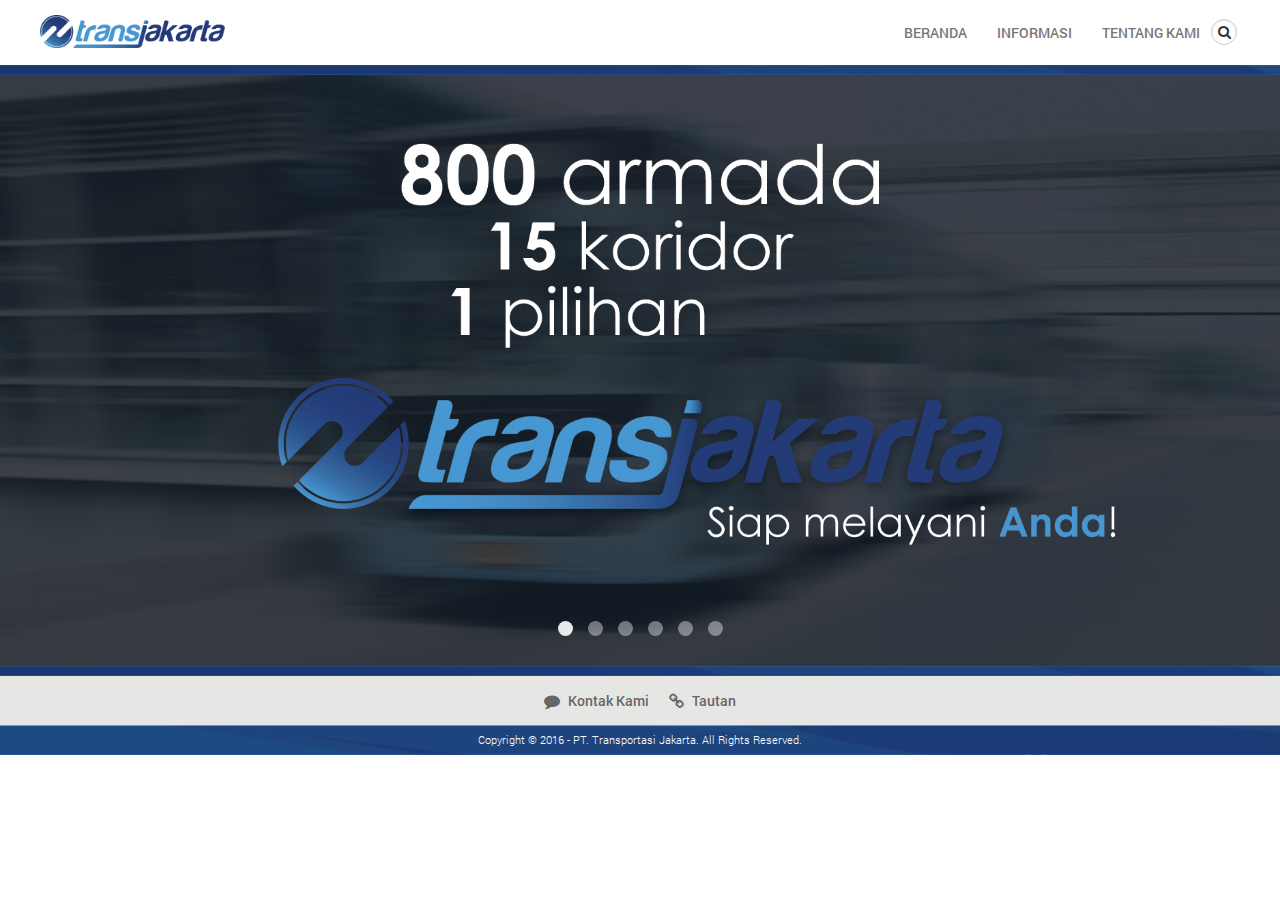
<file: index.html>
<!DOCTYPE html>

<html lang="en">
    <head>
        <meta charset="utf-8">
        <meta name="viewport" content="width=device-width, initial-scale=1">
        
        <link rel="icon" type="image/png" sizes="96x96" href="assets/img/favicon-96x96.png">
        
        <link rel="stylesheet" href="assets/css/bootstrap.css">
        <link rel="stylesheet" href="assets/css/yamm.css">
        <link rel="stylesheet" href="assets/css/font-awesome.css">
        <link rel="stylesheet" href="assets/css/uikit.css">
        <link rel="stylesheet" href="assets/css/slideshow.css">
        <link rel="stylesheet" href="assets/css/slidenav.css">
        <link rel="stylesheet" href="assets/css/dotnav.css">
        <link rel="stylesheet" href="assets/css/style.css">

        <script src="js/vendors/jquery/jquery.js"></script>
        <script src="js/vendors/bootstrap/bootstrap.js"></script>
        <script src="js/vendors/uikit/uikit.js"></script>
        <script src="js/vendors/uikit/slideshow.js"></script>
        <script src="js/vendors/uikit/slideshow-fx.js"></script>

        <title>PT. Transportasi Jakarta</title>
    </head>

    <body>
        <nav class="navbar yamm navbar-default navbar-fixed-top" role="navigation">
            <div class="container-fluid">
                <div class="navbar-header">
                    <a class="navbar-brand" href="index.html"><img src="assets/img/logo-tj-1.png" class="img-responsive" id="logo-tj"></a>  
                </div>
                
                <ul class="nav navbar-nav" id="nav-burger">
                    <li>
                        <div class="burger-button">
                            <span class="icon-bar"></span>
                            <span class="icon-bar"></span>
                            <span class="icon-bar"></span>
                            <span class="icon-bar"></span>
                        </div>
                    </li>
                </ul>
                <form action="" class="search-form" id="navbar-search" role="search">
                    <div class="form-group has-feedback">
                        <label for="search" class="sr-only">Search</label>
                        <input class="form-control" id="search" type="text" placeholder="Search">
                        <i class="fa fa-search form-control-feedback"></i>
                    </div>
                </form>                
                <ul class="nav navbar-nav navbar-right" id="nav-header">
                    <li class="main-nav"><a href="index.html">BERANDA</a></li>

                    <li class="dropdown yamm-fw main-nav">
                        <a href="#" class="dropdown-toggle" data-toggle="dropdown">INFORMASI</a>

                        <ul class="dropdown-menu">
                            <li class="mm-list">
                                <a href="http://localhost/~akito/EXP/transjakarta/informasi/pengumuman/">peta rute<br>
                                    <span class="sub mm-desc">Sub-menu description goes here. Lorem ipsum dolor sit amet, consectetur adipiscing elit.</span>
                                </a>
                            </li>
                            <li class="mm-list">
                                <a href="http://localhost/~akito/EXP/transjakarta/informasi/pengumuman/">rute langsung<br>
                                    <span class="sub mm-desc">Sub-menu description goes here. Lorem ipsum dolor sit amet, consectetur adipiscing elit.</span>
                                </a>
                            </li>
                            <li class="mm-list">
                                <a href="http://localhost/~akito/EXP/transjakarta/informasi/pengumuman/">rute transjabodetabek<br>
                                    <span class="sub mm-desc">Sub-menu description goes here. Lorem ipsum dolor sit amet, consectetur adipiscing elit.</span>
                                </a>
                            </li>
                            <li class="mm-list">
                                <a href="http://localhost/~akito/EXP/transjakarta/informasi/pengumuman/">rute wisata<br>
                                    <span class="sub mm-desc">Sub-menu description goes here. Lorem ipsum dolor sit amet, consectetur adipiscing elit.</span>
                                </a>
                            </li>
                            <li class="mm-list">
                                <a href="http://localhost/~akito/EXP/transjakarta/informasi/pengumuman/">layanan gratis<br>
                                    <span class="sub mm-desc">Sub-menu description goes here. Lorem ipsum dolor sit amet, consectetur adipiscing elit.</span>
                                </a>
                            </li>
                            <li class="mm-list">
                                <a href="http://localhost/~akito/EXP/transjakarta/informasi/pengumuman/">tata tertib<br>
                                    <span class="sub mm-desc">Sub-menu description goes here. Lorem ipsum dolor sit amet, consectetur adipiscing elit.</span>
                                </a>
                            </li>
                            <li class="mm-list">
                                <a href="http://localhost/~akito/EXP/transjakarta/informasi/pengumuman/">berita<br>
                                    <span class="sub mm-desc">Sub-menu description goes here. Lorem ipsum dolor sit amet, consectetur adipiscing elit.</span>
                                </a>
                            </li>
                            <li class="mm-list">
                                <a href="http://localhost/~akito/EXP/transjakarta/informasi/pengumuman/">pengumuman<br>
                                    <span class="sub mm-desc">Sub-menu description goes here. Lorem ipsum dolor sit amet, consectetur adipiscing elit.</span>
                                </a>
                            </li>
                        </ul>
                    </li>

                    <li class="dropdown yamm-fw">
                        <a href="#" class="dropdown-toggle" data-toggle="dropdown">TENTANG KAMI</a>
                        
                        <ul class="dropdown-menu">
                            <li>
                                <div class="mm-list">
                                    <a href="#">
                                        <div class="row mm-sub">SEJARAH</div>
                                        <div class="row mm-desc">Sub-menu description goes here. Lorem ipsum dolor sit amet, consectetur adipiscing elit.</div>
                                    </a>
                                </div>
                            </li>
                            
                            <li>
                                <div class="mm-list">
                                    <a href="#">
                                        <div class="row mm-sub">VISI MISI</div>
                                        <div class="row mm-desc">Sub-menu description goes here. Lorem ipsum dolor sit amet, consectetur adipiscing elit.</div>
                                    </a>
                                </div>
                            </li>
                            
                            <li>
                                <div class="mm-list">
                                    <a href="#">
                                        <div class="row mm-sub">STRUKTUR ORGANISASI</div>
                                        <div class="row mm-desc">Sub-menu description goes here. Lorem ipsum dolor sit amet, consectetur adipiscing elit.</div>
                                    </a>
                                </div>
                            </li>
                        </ul>
                    </li>
                </ul>
            </div>
            
            <div class="container-fluid" id="header-bottom"></div>
        </nav>
        
        <div id="wrapper">
            <div id="sidebar-wrapper">
                <ul class="sidebar-nav nav-pills nav-stacked" id="menu">
                    <li><a href="index.html">BERANDA</a></li>

                    <li>
                        <a class="ripple-effect dropdown-toggle" href="#" data-toggle="dropdown">INFORMASI</a>

                        <ul class="nav-pills nav-stacked" style="list-style-type: none;">
                            <li><a href="#" tabindex="-1">PETA RUTE</a></li>
                            <li><a href="#" tabindex="-1">RUTE LANGSUNG</a></li>
                            <li><a href="#" tabindex="-1">RUTE TRANSJABODETABEK</a></li>
                            <li><a href="#" tabindex="-1">RUTE WISATA</a></li>
                            <li><a href="#" tabindex="-1">LAYANAN GRATIS</a></li>
                            <li><a href="#" tabindex="-1">TATA TERTIB</a></li>
                            <li><a href="news.html" tabindex="-1">BERITA</a></li>
                            <li><a href="announcement.html" tabindex="-1">PENGUMUMAN</a></li>
                        </ul>
                    </li>

                    <li>
                        <a class="ripple-effect dropdown-toggle" href="#" data-toggle="dropdown">TENTANG KAMI</a>

                        <ul class="nav-pills nav-stacked" style="list-style-type: none;">
                            <li><a href="#" tabindex="-1">SEJARAH</a></li>
                            <li><a href="#" tabindex="-1">VISI & MISI</a></li>
                            <li><a href="#" tabindex="-1">STRUKTUR ORGANISASI</a></li>
                        </ul>
                    </li>
                    
                    <li>
                        <form action="" class="form-search form-horizontal" id="custom-search-form" role="search">
                            <div class="input-append span12">
                                <input class="search-query" type="text" placeholder="Search">
                                <button class="btn" type="submit"><i class="fa fa-search"></i></button>
                            </div>
                        </form>
                    </li>
                </ul>
            </div>
            
            <div id="page-content-wrapper">
                <div class="container-fluid xyz">
                    <div class="row">
                        <div class="uk-slidenav-position" data-uk-slideshow="{autoplay: true, animation: 'swipe', duration: 500, autoplayInterval: 5000, pauseOnHover: false}">
                            <!--        <div class="uk-slidenav-position" data-uk-slideshow="{autoplay: true, animation: 'slice-up', duration: 300, autoplayInterval: 5000, pauseOnHover: false}">-->
                            <!--        <div class="uk-slidenav-position" data-uk-slideshow="{autoplay: true, animation: 'slice-up-down', duration: 500, autoplayInterval: 5000, pauseOnHover: false}">-->
                            <!--        <div class="uk-slidenav-position" data-uk-slideshow="{autoplay: true, animation: 'fold', duration: 300, autoplayInterval: 5000, pauseOnHover: false}">-->
                            <!--        <div class="uk-slidenav-position" data-uk-slideshow="{autoplay: true, animation: 'boxes', duration: 300, autoplayInterval: 5000, pauseOnHover: false}">-->
                            <ul class="uk-slideshow">
                                <li><img src="assets/img/branding-tj-1.jpg"></li>
                                <li><img src="assets/img/branding-tj-2.jpg"></li>
                                <li><img src="assets/img/branding-tj-3.jpg"></li>
                                <li><img src="assets/img/branding-tj-4.jpg"></li>
                                <li><img src="assets/img/branding-tj-5.jpg"></li>
                                <li><img src="assets/img/branding-tj-6.jpg"></li>
                            </ul>

                            <a href="#" class="uk-slidenav uk-slidenav-contrast uk-slidenav-previous" data-uk-slideshow-item="previous" style="color: rgba(255,255,255,0.4)"></a>
                            <a href="#" class="uk-slidenav uk-slidenav-contrast uk-slidenav-next" data-uk-slideshow-item="next" style="color: rgba(255,255,255,0.4)"></a>

                            <ul class="uk-dotnav uk-dotnav-contrast uk-position-bottom uk-flex-center">
                                <li data-uk-slideshow-item="0"><a href="#">Item 1</a></li>
                                <li data-uk-slideshow-item="1"><a href="#">Item 2</a></li>
                                <li data-uk-slideshow-item="2"><a href="#">Item 1</a></li>
                                <li data-uk-slideshow-item="3"><a href="#">Item 2</a></li>
                                <li data-uk-slideshow-item="4"><a href="#">Item 1</a></li>
                                <li data-uk-slideshow-item="5"><a href="#">Item 2</a></li>
                            </ul>
                        </div>
                    </div>
                </div>
            </div>

        <footer class="container-fluid">
            <div id="footer-top"></div>

            <div id="nav-footer">
                <a href="contact.html"><i class="fa fa-comment"></i> Kontak Kami</a>
                <a href="link.html"><i class="fa fa-link"></i> Tautan</a>
            </div>

            <div id="footer-bottom">
                <p>Copyright © 2016 - PT. Transportasi Jakarta. All Rights Reserved.</p>
            </div>
        </footer>

        </div>
        <script>
            $(document).ready(function() {
                initMenu();
            });

            $('input').focusin(function() {
                $('.has-feedback').addClass("showClass");
            });

            $('input').focusout(function() {
                $('.has-feedback').removeClass("showClass");
            });
            
            $('#nav-burger').click(function(e) {
                e.preventDefault();
                $('#wrapper').toggleClass('toggled');
            });

            function initMenu() {
                $('#menu ul').hide();

                $('#menu ul').children('.current').parent().show();

                $('#menu li a').click(
                    function() {
                        var checkElement = $(this).next();

                        if((checkElement.is('ul')) && (checkElement.is(':visible'))) {
                            return false;
                        }

                        if((checkElement.is('ul')) && (!checkElement.is(':visible'))) {
                            $('#menu ul:visible').slideUp('normal');
                            checkElement.slideDown('normal');
                            return false;
                        }
                    }
                );
            }
        </script>
    </body>
</html>
</file>
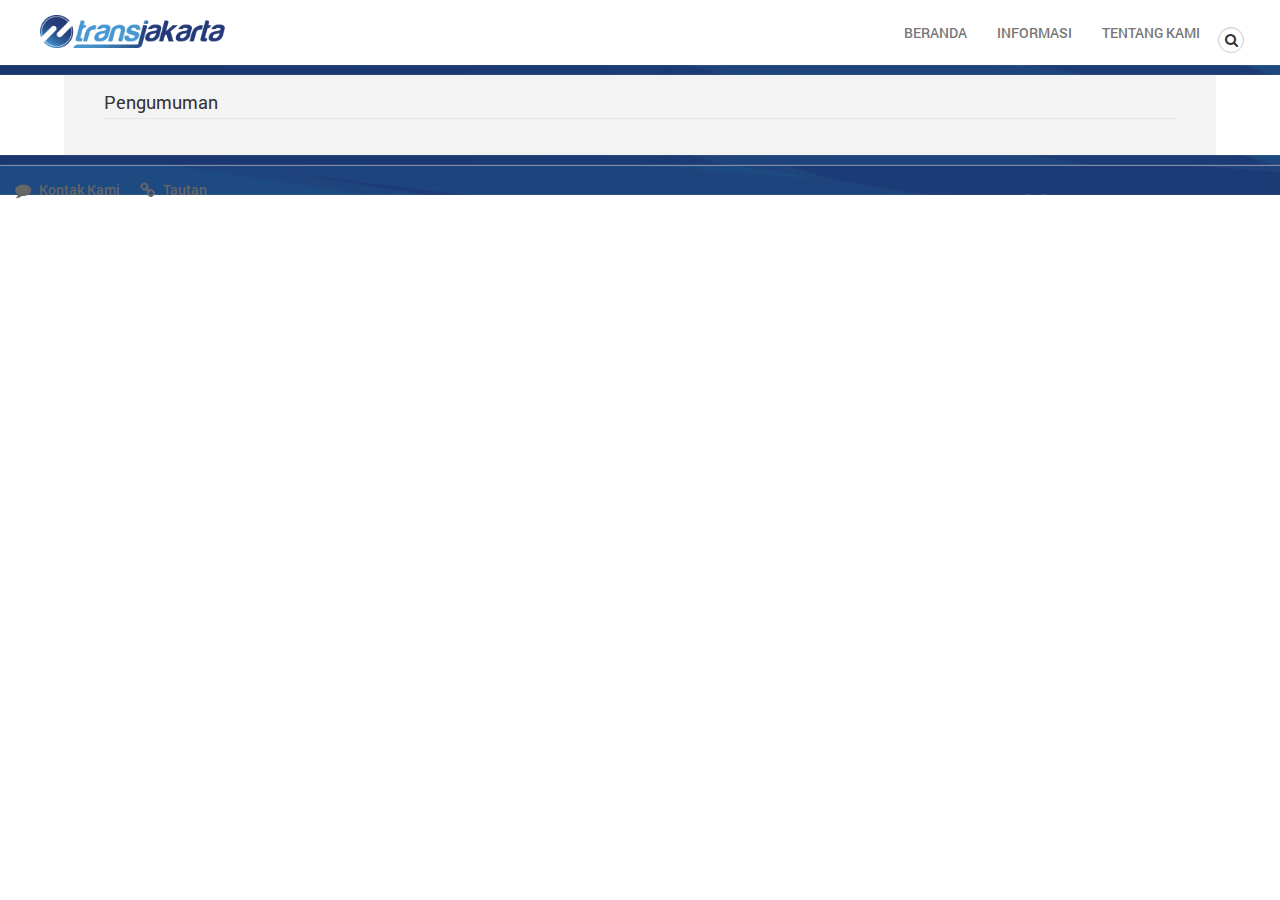
<file: announcement.html>
<!DOCTYPE html>

<html lang="en">
    <head>
        <meta charset="utf-8">
        <meta name="viewport" content="width=device-width, initial-scale=1">
        
        <link rel="icon" type="image/png" sizes="96x96" href="assets/img/favicon-96x96.png">
        
        <link rel="stylesheet" href="https://maxcdn.bootstrapcdn.com/bootstrap/3.3.4/css/bootstrap.min.css">
        <link rel="stylesheet" href="assets/css/yamm.css">
        <link rel="stylesheet" href="assets/css/font-awesome.css">
        <link rel="stylesheet" href="assets/css/uikit.css">
        <link rel="stylesheet" href="assets/css/slideshow.css">
        <link rel="stylesheet" href="assets/css/slidenav.css">
        <link rel="stylesheet" href="assets/css/dotnav.css">
        <link rel="stylesheet" href="assets/css/style.css">

        <script src="js/vendors/jquery/jquery.js"></script>
        <script src="js/vendors/bootstrap/bootstrap.js"></script>
        <script src="js/vendors/uikit/uikit.js"></script>
        <script src="js/vendors/uikit/slideshow.js"></script>
        <script src="js/vendors/uikit/slideshow-fx.js"></script>

        <title>PT. Transportasi Jakarta</title>
    </head>

    <body>
        <nav class="navbar yamm navbar-default navbar-fixed-top" role="navigation">
            <div class="container-fluid">
                <div class="navbar-header">
                    <a class="navbar-brand" href="index.html"><img src="assets/img/logo-tj-1.png" class="img-responsive" id="logo-tj"></a>  
                </div>
                
                <ul class="nav navbar-nav" id="nav-burger">
                    <li>
                        <div class="burger-button">
                            <span class="icon-bar"></span>
                            <span class="icon-bar"></span>
                            <span class="icon-bar"></span>
                            <span class="icon-bar"></span>
                        </div>
                    </li>
                </ul>
                
                <ul class="nav navbar-nav navbar-right" id="nav-header">
                    <li class="main-nav"><a href="index.html">BERANDA</a></li>

                    <li class="dropdown yamm-fw main-nav">
                        <a href="#" class="dropdown-toggle" data-toggle="dropdown">INFORMASI</a>

                        <ul class="dropdown-menu">
                            <li>
                                <div class="mm-list">
                                    <a href="#">
                                        <div class="row mm-sub">PETA RUTE</div>
                                        <div class="row mm-desc">Sub-menu description goes here. Lorem ipsum dolor sit amet, consectetur adipiscing elit.</div>
                                    </a>
                                </div>
                            </li>

                            <li>
                                <div class="mm-list">
                                    <a href="#">
                                        <div class="row mm-sub">RUTE LANGSUNG</div>
                                        <div class="row mm-desc">Sub-menu description goes here. Lorem ipsum dolor sit amet, consectetur adipiscing elit.</div>
                                    </a>
                                </div>
                            </li>

                            <li>
                                <div class="mm-list">
                                    <a href="#">
                                        <div class="row mm-sub">RUTE TRANSJABODETABEK</div>
                                        <div class="row mm-desc">Sub-menu description goes here. Lorem ipsum dolor sit amet, consectetur adipiscing elit.</div>
                                    </a>
                                </div>
                            </li>

                            <li>
                                <div class="mm-list">
                                    <a href="#">
                                        <div class="row mm-sub">RUTE WISATA</div>
                                        <div class="row mm-desc">Sub-menu description goes here. Lorem ipsum dolor sit amet, consectetur adipiscing elit.</div>
                                    </a>
                                </div>
                            </li>

                            <li>
                                <div class="mm-list">
                                    <a href="#">
                                        <div class="row mm-sub">LAYANAN GRATIS</div>
                                        <div class="row mm-desc">Sub-menu description goes here. Lorem ipsum dolor sit amet, consectetur adipiscing elit.</div>
                                    </a>
                                </div>
                            </li>

                            <li>
                                <div class="mm-list">
                                    <a href="#">
                                        <div class="row mm-sub">TATA TERTIB</div>
                                        <div class="row mm-desc">Sub-menu description goes here. Lorem ipsum dolor sit amet, consectetur adipiscing elit.</div>
                                    </a>
                                </div>
                            </li>

                            <li>
                                <div class="mm-list">
                                    <a href="news.html">
                                        <div class="row mm-sub">BERITA</div>
                                        <div class="row mm-desc">Sub-menu description goes here. Lorem ipsum dolor sit amet, consectetur adipiscing elit.</div>
                                    </a>
                                </div>
                            </li>

                            <li>
                                <div class="mm-list">
                                    <a href="announcement.html">
                                        <div class="row mm-sub">PENGUMUMAN</div>
                                        <div class="row mm-desc">Sub-menu description goes here. Lorem ipsum dolor sit amet, consectetur adipiscing elit.</div>
                                    </a>
                                </div>
                            </li>
                        </ul>
                    </li>

                    <li class="dropdown yamm-fw">
                        <a href="#" class="dropdown-toggle" data-toggle="dropdown">TENTANG KAMI</a>

                        <ul class="dropdown-menu">
                            <li>
                                <div class="mm-list">
                                    <a href="#">
                                        <div class="row mm-sub">SEJARAH</div>
                                        <div class="row mm-desc">Sub-menu description goes here. Lorem ipsum dolor sit amet, consectetur adipiscing elit.</div>
                                    </a>
                                </div>
                            </li>

                            <li>
                                <div class="mm-list">
                                    <a href="#">
                                        <div class="row mm-sub">VISI MISI</div>
                                        <div class="row mm-desc">Sub-menu description goes here. Lorem ipsum dolor sit amet, consectetur adipiscing elit.</div>
                                    </a>
                                </div>
                            </li>

                            <li>
                                <div class="mm-list">
                                    <a href="#">
                                        <div class="row mm-sub">STRUKTUR ORGANISASI</div>
                                        <div class="row mm-desc">Sub-menu description goes here. Lorem ipsum dolor sit amet, consectetur adipiscing elit.</div>
                                    </a>
                                </div>
                            </li>
                        </ul>
                    </li>

                    <li>
                        <form action="" class="search-form" id="navbar-search" role="search">
                            <div class="form-group has-feedback">
                                <label for="search" class="sr-only">Search</label>
                                <input class="form-control" id="search" type="text" placeholder="Search">
                                <i class="fa fa-search form-control-feedback"></i>
                            </div>
                        </form>
                    </li>
                </ul>
            </div>
            
            <div class="container-fluid" id="header-bottom">
                <div class="row"></div>
            </div>
        </nav>
        
        <div id="wrapper">
            <div id="sidebar-wrapper">
                <ul class="sidebar-nav nav-pills nav-stacked" id="menu">
                    <li><a href="index.html">BERANDA</a></li>

                    <li>
                        <a class="ripple-effect dropdown-toggle" href="#" data-toggle="dropdown">INFORMASI</a>

                        <ul class="nav-pills nav-stacked" style="list-style-type: none;">
                            <li><a href="#" tabindex="-1">PETA RUTE</a></li>
                            <li><a href="#" tabindex="-1">RUTE LANGSUNG</a></li>
                            <li><a href="#" tabindex="-1">RUTE TRANSJABODETABEK</a></li>
                            <li><a href="#" tabindex="-1">RUTE WISATA</a></li>
                            <li><a href="#" tabindex="-1">LAYANAN GRATIS</a></li>
                            <li><a href="#" tabindex="-1">TATA TERTIB</a></li>
                            <li><a href="news.html" tabindex="-1">BERITA</a></li>
                            <li><a href="announcement.html" tabindex="-1">PENGUMUMAN</a></li>
                        </ul>
                    </li>

                    <li>
                        <a class="ripple-effect dropdown-toggle" href="#" data-toggle="dropdown">TENTANG KAMI</a>

                        <ul class="nav-pills nav-stacked" style="list-style-type: none;">
                            <li><a href="#" tabindex="-1">SEJARAH</a></li>
                            <li><a href="#" tabindex="-1">VISI & MISI</a></li>
                            <li><a href="#" tabindex="-1">STRUKTUR ORGANISASI</a></li>
                        </ul>
                    </li>
                    
                    <li>
                        <form action="" method="post" class="form-search form-horizontal" id="custom-search-form" role="search">
                            <div class="input-append span12">
                                <input class="search-query" type="text" placeholder="Search">
                                <button class="btn" type="submit"><i class="fa fa-search"></i></button>
                            </div>
                        </form>
                    </li>
                </ul>
            </div>
            
            <div id="page-content-wrapper">
                <div class="container-fluid xyz">
                    <div class="row">
                        <div class="col-xs-12">
                            <div class="container-fluid" id="page-contents">
                                <div class="row">
                                    <div class="col-xs-12">
                                        <form class="form-horizontal">
                                            <fieldset>
                                                <legend>Pengumuman</legend>
                                                
                                                <div class="row">
                                                    <div class="col-sm-12">
                                                        
                                                    </div>
                                                </div>
                                            </fieldset>
                                        </form>
                                    </div>
                                </div>
                            </div>

                            <footer>
                                <div class="wrap text-center">
                                    <div class="row" id="footer-top"></div>

                                    <ul class="nav navbar-nav center-text" id="nav-footer">
                                        <li><a href="contact.html"><i class="fa fa-comment"></i> Kontak Kami</a></li>
                                        <li><a href="link.html"><i class="fa fa-link"></i> Tautan</a></li>
                                    </ul>

                                    <div class="row" id="footer-bottom">
                                        <div class="col-xs-12"><p>Copyright © 2016 - PT. Transportasi Jakarta. All Rights Reserved.</p></div>
                                    </div>
                                </div>
                            </footer>
                        </div>
                    </div>
                </div>
            </div>
        </div>
        
        <script>
            $(document).ready(function() {
                initMenu();
            });

            $('#search').focusin(function() {
                $('.has-feedback').addClass("showClass");
            });

            $('#search').focusout(function() {
                $('.has-feedback').removeClass("showClass");
            });
            
            $('#nav-burger').click(function(e) {
                e.preventDefault();
                $('#wrapper').toggleClass('toggled');
            });

            function initMenu() {
                $('#menu ul').hide();

                $('#menu ul').children('.current').parent().show();

                $('#menu li a').click(
                    function() {
                        var checkElement = $(this).next();

                        if((checkElement.is('ul')) && (checkElement.is(':visible'))) {
                            return false;
                        }

                        if((checkElement.is('ul')) && (!checkElement.is(':visible'))) {
                            $('#menu ul:visible').slideUp('normal');
                            checkElement.slideDown('normal');
                            return false;
                        }
                    }
                );
            }
        </script>
    </body>
</html>
</file>
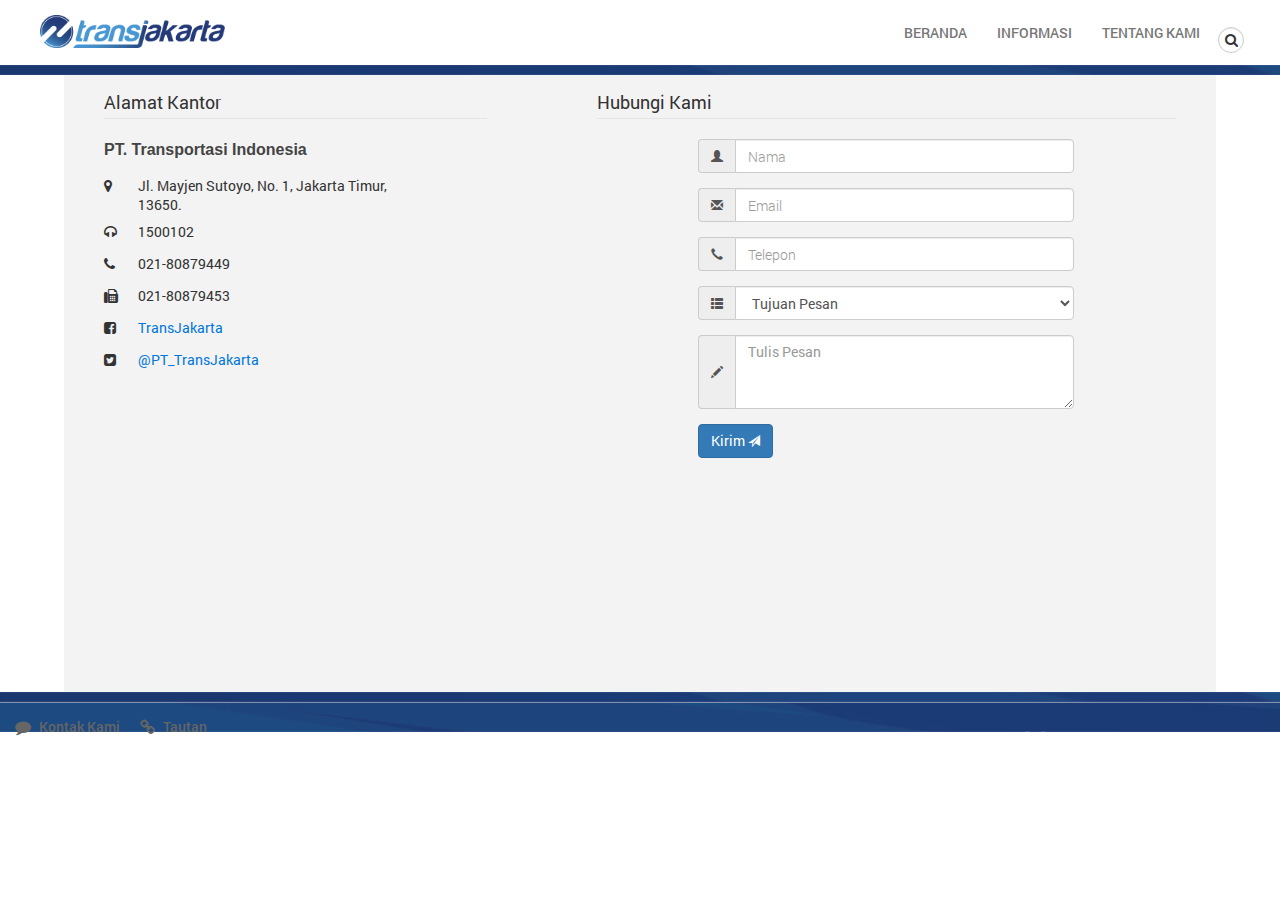
<file: contact.html>
<!DOCTYPE html>

<html lang="en">
    <head>
        <meta charset="utf-8">
        <meta name="viewport" content="width=device-width, initial-scale=1">
        
        <link rel="icon" type="image/png" sizes="96x96" href="assets/img/favicon-96x96.png">
        
        <link rel="stylesheet" href="https://maxcdn.bootstrapcdn.com/bootstrap/3.3.4/css/bootstrap.min.css">
        <link rel="stylesheet" href="assets/css/yamm.css">
        <link rel="stylesheet" href="assets/css/font-awesome.css">
        <link rel="stylesheet" href="assets/css/uikit.css">
        <link rel="stylesheet" href="assets/css/slideshow.css">
        <link rel="stylesheet" href="assets/css/slidenav.css">
        <link rel="stylesheet" href="assets/css/dotnav.css">
        <link rel="stylesheet" href="assets/css/style.css">

        <script src="js/vendors/jquery/jquery.js"></script>
        <script src="js/vendors/bootstrap/bootstrap.js"></script>
        <script src="js/vendors/uikit/uikit.js"></script>
        <script src="js/vendors/uikit/slideshow.js"></script>
        <script src="js/vendors/uikit/slideshow-fx.js"></script>

        <title>PT. Transportasi Jakarta</title>
    </head>

    <body>
        <nav class="navbar yamm navbar-default navbar-fixed-top" role="navigation">
            <div class="container-fluid">
                <div class="navbar-header">
                    <a class="navbar-brand" href="index.html"><img src="assets/img/logo-tj-1.png" class="img-responsive" id="logo-tj"></a>  
                </div>
                
                <ul class="nav navbar-nav" id="nav-burger">
                    <li>
                        <div class="burger-button">
                            <span class="icon-bar"></span>
                            <span class="icon-bar"></span>
                            <span class="icon-bar"></span>
                            <span class="icon-bar"></span>
                        </div>
                    </li>
                </ul>
                
                <ul class="nav navbar-nav navbar-right" id="nav-header">
                    <li class="main-nav"><a href="index.html">BERANDA</a></li>

                    <li class="dropdown yamm-fw main-nav">
                        <a href="#" class="dropdown-toggle" data-toggle="dropdown">INFORMASI</a>

                        <ul class="dropdown-menu">
                            <li>
                                <div class="mm-list">
                                    <a href="#">
                                        <div class="row mm-sub">PETA RUTE</div>
                                        <div class="row mm-desc">Sub-menu description goes here. Lorem ipsum dolor sit amet, consectetur adipiscing elit.</div>
                                    </a>
                                </div>
                            </li>

                            <li>
                                <div class="mm-list">
                                    <a href="#">
                                        <div class="row mm-sub">RUTE LANGSUNG</div>
                                        <div class="row mm-desc">Sub-menu description goes here. Lorem ipsum dolor sit amet, consectetur adipiscing elit.</div>
                                    </a>
                                </div>
                            </li>

                            <li>
                                <div class="mm-list">
                                    <a href="#">
                                        <div class="row mm-sub">RUTE TRANSJABODETABEK</div>
                                        <div class="row mm-desc">Sub-menu description goes here. Lorem ipsum dolor sit amet, consectetur adipiscing elit.</div>
                                    </a>
                                </div>
                            </li>

                            <li>
                                <div class="mm-list">
                                    <a href="#">
                                        <div class="row mm-sub">RUTE WISATA</div>
                                        <div class="row mm-desc">Sub-menu description goes here. Lorem ipsum dolor sit amet, consectetur adipiscing elit.</div>
                                    </a>
                                </div>
                            </li>

                            <li>
                                <div class="mm-list">
                                    <a href="#">
                                        <div class="row mm-sub">LAYANAN GRATIS</div>
                                        <div class="row mm-desc">Sub-menu description goes here. Lorem ipsum dolor sit amet, consectetur adipiscing elit.</div>
                                    </a>
                                </div>
                            </li>

                            <li>
                                <div class="mm-list">
                                    <a href="#">
                                        <div class="row mm-sub">TATA TERTIB</div>
                                        <div class="row mm-desc">Sub-menu description goes here. Lorem ipsum dolor sit amet, consectetur adipiscing elit.</div>
                                    </a>
                                </div>
                            </li>

                            <li>
                                <div class="mm-list">
                                    <a href="news.html">
                                        <div class="row mm-sub">BERITA</div>
                                        <div class="row mm-desc">Sub-menu description goes here. Lorem ipsum dolor sit amet, consectetur adipiscing elit.</div>
                                    </a>
                                </div>
                            </li>

                            <li>
                                <div class="mm-list">
                                    <a href="announcement.html">
                                        <div class="row mm-sub">PENGUMUMAN</div>
                                        <div class="row mm-desc">Sub-menu description goes here. Lorem ipsum dolor sit amet, consectetur adipiscing elit.</div>
                                    </a>
                                </div>
                            </li>
                        </ul>
                    </li>

                    <li class="dropdown yamm-fw">
                        <a href="#" class="dropdown-toggle" data-toggle="dropdown">TENTANG KAMI</a>

                        <ul class="dropdown-menu">
                            <li>
                                <div class="mm-list">
                                    <a href="#">
                                        <div class="row mm-sub">SEJARAH</div>
                                        <div class="row mm-desc">Sub-menu description goes here. Lorem ipsum dolor sit amet, consectetur adipiscing elit.</div>
                                    </a>
                                </div>
                            </li>

                            <li>
                                <div class="mm-list">
                                    <a href="#">
                                        <div class="row mm-sub">VISI MISI</div>
                                        <div class="row mm-desc">Sub-menu description goes here. Lorem ipsum dolor sit amet, consectetur adipiscing elit.</div>
                                    </a>
                                </div>
                            </li>

                            <li>
                                <div class="mm-list">
                                    <a href="#">
                                        <div class="row mm-sub">STRUKTUR ORGANISASI</div>
                                        <div class="row mm-desc">Sub-menu description goes here. Lorem ipsum dolor sit amet, consectetur adipiscing elit.</div>
                                    </a>
                                </div>
                            </li>
                        </ul>
                    </li>

                    <li>
                        <form action="" class="search-form" id="navbar-search" role="search">
                            <div class="form-group has-feedback">
                                <label for="search" class="sr-only">Search</label>
                                <input class="form-control" id="search" type="text" placeholder="Search">
                                <i class="fa fa-search form-control-feedback"></i>
                            </div>
                        </form>
                    </li>
                </ul>
            </div>
            
            <div class="container-fluid" id="header-bottom">
                <div class="row"></div>
            </div>
        </nav>
        
        <div id="wrapper">
            <div id="sidebar-wrapper">
                <ul class="sidebar-nav nav-pills nav-stacked" id="menu">
                    <li><a href="index.html">BERANDA</a></li>

                    <li>
                        <a class="ripple-effect dropdown-toggle" href="#" data-toggle="dropdown">INFORMASI</a>

                        <ul class="nav-pills nav-stacked" style="list-style-type: none;">
                            <li><a href="#" tabindex="-1">PETA RUTE</a></li>
                            <li><a href="#" tabindex="-1">RUTE LANGSUNG</a></li>
                            <li><a href="#" tabindex="-1">RUTE TRANSJABODETABEK</a></li>
                            <li><a href="#" tabindex="-1">RUTE WISATA</a></li>
                            <li><a href="#" tabindex="-1">LAYANAN GRATIS</a></li>
                            <li><a href="#" tabindex="-1">TATA TERTIB</a></li>
                            <li><a href="news.html" tabindex="-1">BERITA</a></li>
                            <li><a href="announcement.html" tabindex="-1">PENGUMUMAN</a></li>
                        </ul>
                    </li>

                    <li>
                        <a class="ripple-effect dropdown-toggle" href="#" data-toggle="dropdown">TENTANG KAMI</a>

                        <ul class="nav-pills nav-stacked" style="list-style-type: none;">
                            <li><a href="#" tabindex="-1">SEJARAH</a></li>
                            <li><a href="#" tabindex="-1">VISI & MISI</a></li>
                            <li><a href="#" tabindex="-1">STRUKTUR ORGANISASI</a></li>
                        </ul>
                    </li>
                    
                    <li>
                        <form action="" method="post" class="form-search form-horizontal" id="custom-search-form" role="search">
                            <div class="input-append span12">
                                <input class="search-query" type="text" placeholder="Search">
                                <button class="btn" type="submit"><i class="fa fa-search"></i></button>
                            </div>
                        </form>
                    </li>
                </ul>
            </div>
            
            <div id="page-content-wrapper">
                <div class="container-fluid xyz">
                    <div class="row">
                        <div class="col-xs-12">
                            <div class="container-fluid" id="page-contents">
                                <div class="row">
                                    <div class="col-sm-5">
                                        <div class="row">
                                            <div class="col-xs-12">
                                                <form class="form-horizontal">
                                                    <fieldset>
                                                        <legend>Alamat Kantor</legend>

                                                        <h4>PT. Transportasi Indonesia</h4>

                                                        <div class="form-group address-group">
                                                            <label class="col-xs-1"><i class="fa fa-map-marker"></i></label>  
                                                            <div class="col-xs-9">Jl. Mayjen Sutoyo, No. 1, Jakarta Timur, 13650.</div>
                                                        </div>

                                                        <div class="form-group address-group">
                                                            <label class="col-xs-1"><i class="fa fa-headphones"></i></label>  
                                                            <div class="col-xs-9">1500102</div>
                                                        </div>

                                                        <div class="form-group address-group">
                                                            <label class="col-xs-1"><i class="fa fa-phone"></i></label>  
                                                            <div class="col-xs-9">021-80879449</div>
                                                        </div>

                                                        <div class="form-group address-group">
                                                            <label class="col-xs-1"><i class="fa fa-fax"></i></label>  
                                                            <div class="col-xs-9">021-80879453</div>
                                                        </div>

                                                        <div class="form-group address-group">
                                                            <label class="col-xs-1"><i class="fa fa-facebook-square"></i></label>  
                                                            <div class="col-xs-9"><a href="https://www.facebook.com/pages/TransJakarta/112343648781014">TransJakarta</a></div>
                                                        </div>

                                                        <div class="form-group address-group">
                                                            <label class="col-xs-1"><i class="fa fa-twitter-square"></i></label>  
                                                            <div class="col-xs-9"><a href="https://twitter.com/PT_TransJakarta">@PT_TransJakarta</a></div>
                                                        </div>
                                                    </fieldset>
                                                </form>
                                            </div>
                                        </div>
                                    </div>
                                    
                                    <div class="col-sm-7">
                                        <form action="" method="post" class="form-horizontal" id="contact-form">
                                            <fieldset>
                                                <legend>Hubungi Kami</legend>

                                                <div class="form-group">
                                                    <label class="col-xs-2"></label>  
                                                    
                                                    <div class="col-xs-8">
                                                        <div class="input-group">
                                                            <span class="input-group-addon"><i class="glyphicon glyphicon-user"></i></span>
                                                            <input type="text" class="form-control" name="nama" placeholder="Nama">
                                                        </div>
                                                    </div>
                                                </div>

                                                <div class="form-group">
                                                    <label class="col-xs-2"></label>  
                                                    
                                                    <div class="col-xs-8">
                                                        <div class="input-group">
                                                            <span class="input-group-addon"><i class="glyphicon glyphicon-envelope"></i></span>
                                                            <input type="text" class="form-control" name="email" placeholder="Email">
                                                        </div>
                                                    </div>
                                                </div>

                                                <div class="form-group">
                                                    <label class="col-xs-2"></label>  
                                                    
                                                    <div class="col-xs-8">
                                                        <div class="input-group">
                                                            <span class="input-group-addon"><i class="glyphicon glyphicon-earphone"></i></span>
                                                            <input type="text" class="form-control" name="telepon" placeholder="Telepon">
                                                        </div>
                                                    </div>
                                                </div>

                                                <div class="form-group"> 
                                                    <label class="col-xs-2"></label>
                                                    
                                                    <div class="col-xs-8">
                                                        <div class="input-group">
                                                            <span class="input-group-addon"><i class="glyphicon glyphicon-th-list"></i></span>
                                                            <select class="form-control selectpicker" name="tujuan">
                                                                <option value="0">Tujuan Pesan</option>
                                                                <option value="1">1. Saran</option>
                                                                <option value="2">2. Kritik</option>
                                                                <option value="3">3. Aduan</option>
                                                                <option value="4">4. Informasi</option>
                                                            </select>
                                                        </div>
                                                    </div>
                                                </div>

                                                <div class="form-group">
                                                    <label class="col-xs-2"></label>
                                                    
                                                    <div class="col-xs-8">
                                                        <div class="input-group">
                                                            <span class="input-group-addon"><i class="glyphicon glyphicon-pencil"></i></span>
                                                            <textarea rows="3" class="form-control" name="pesan" placeholder="Tulis Pesan"></textarea>
                                                        </div>
                                                    </div>
                                                </div>

                                                <div class="form-group">
                                                    <label class="col-xs-2"></label>
                                                    
                                                    <div class="col-xs-8">
                                                        <button type="submit" class="btn btn-primary">Kirim <span class="glyphicon glyphicon-send"></span></button>
                                                    </div>
                                                </div>
                                            </fieldset>
                                        </form>
                                    </div>
                                </div>
                                
                                <div class="row">
                                    <div class="col-xs-12">
                                        <iframe src="https://www.google.com/maps/embed?pb=!1m14!1m8!1m3!1d3966.077080015424!2d106.8760224294207!3d-6.253574986497394!3m2!1i1024!2i768!4f13.1!3m3!1m2!1s0x0000000000000000%3A0xc2b61d110c46d9ee!2sPT.+Transportasi+Jakarta!5e0!3m2!1sen!2sid!4v1454946918962" width="100%" height="200" frameborder="0" style="border:0" allowfullscreen></iframe>
                                    </div>
                                </div>
                            </div>

                            <footer>
                                <div class="wrap text-center">
                                    <div class="row" id="footer-top"></div>

                                    <ul class="nav navbar-nav center-text" id="nav-footer">
                                        <li><a href="contact.html"><i class="fa fa-comment"></i> Kontak Kami</a></li>
                                        <li><a href="link.html"><i class="fa fa-link"></i> Tautan</a></li>
                                    </ul>

                                    <div class="row" id="footer-bottom">
                                        <div class="col-xs-12"><p>Copyright © 2016 - PT. Transportasi Jakarta. All Rights Reserved.</p></div>
                                    </div>
                                </div>
                            </footer>
                        </div>
                    </div>
                </div>
            </div>
        </div>
        
        <script>
            $(document).ready(function() {
                initMenu();
            });

            $('#search').focusin(function() {
                $('.has-feedback').addClass("showClass");
            });

            $('#search').focusout(function() {
                $('.has-feedback').removeClass("showClass");
            });
            
            $('#nav-burger').click(function(e) {
                e.preventDefault();
                $('#wrapper').toggleClass('toggled');
            });

            function initMenu() {
                $('#menu ul').hide();

                $('#menu ul').children('.current').parent().show();

                $('#menu li a').click(
                    function() {
                        var checkElement = $(this).next();

                        if((checkElement.is('ul')) && (checkElement.is(':visible'))) {
                            return false;
                        }

                        if((checkElement.is('ul')) && (!checkElement.is(':visible'))) {
                            $('#menu ul:visible').slideUp('normal');
                            checkElement.slideDown('normal');
                            return false;
                        }
                    }
                );
            }
        </script>
    </body>
</html>
</file>
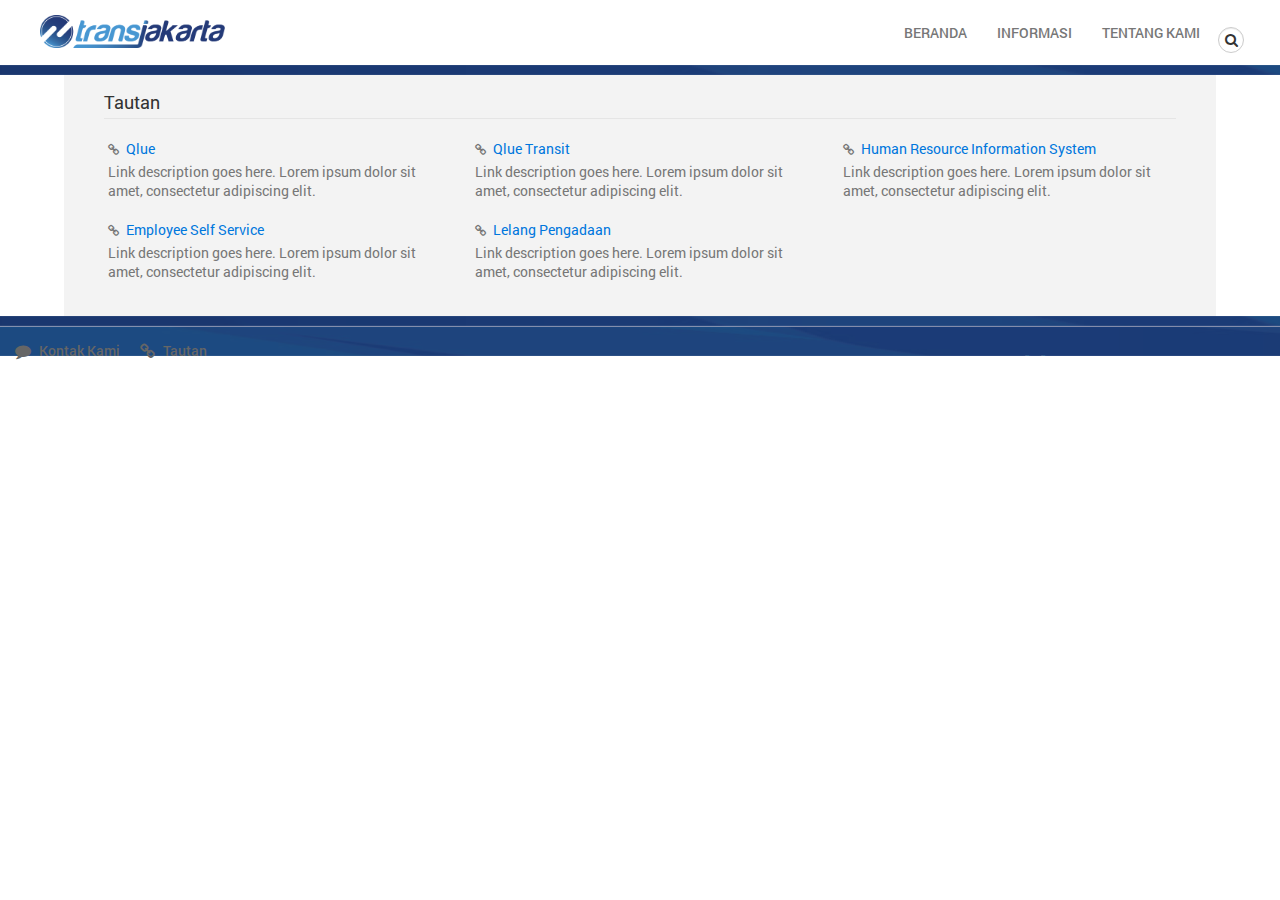
<file: link.html>
<!DOCTYPE html>

<html lang="en">
    <head>
        <meta charset="utf-8">
        <meta name="viewport" content="width=device-width, initial-scale=1">
        
        <link rel="icon" type="image/png" sizes="96x96" href="assets/img/favicon-96x96.png">
        
        <link rel="stylesheet" href="https://maxcdn.bootstrapcdn.com/bootstrap/3.3.4/css/bootstrap.min.css">
        <link rel="stylesheet" href="assets/css/yamm.css">
        <link rel="stylesheet" href="assets/css/font-awesome.css">
        <link rel="stylesheet" href="assets/css/uikit.css">
        <link rel="stylesheet" href="assets/css/slideshow.css">
        <link rel="stylesheet" href="assets/css/slidenav.css">
        <link rel="stylesheet" href="assets/css/dotnav.css">
        <link rel="stylesheet" href="assets/css/style.css">

        <script src="js/vendors/jquery/jquery.js"></script>
        <script src="js/vendors/bootstrap/bootstrap.js"></script>
        <script src="js/vendors/uikit/uikit.js"></script>
        <script src="js/vendors/uikit/slideshow.js"></script>
        <script src="js/vendors/uikit/slideshow-fx.js"></script>

        <title>PT. Transportasi Jakarta</title>
    </head>

    <body>
        <nav class="navbar yamm navbar-default navbar-fixed-top" role="navigation">
            <div class="container-fluid">
                <div class="navbar-header">
                    <a class="navbar-brand" href="index.html"><img src="assets/img/logo-tj-1.png" class="img-responsive" id="logo-tj"></a>  
                </div>
                
                <ul class="nav navbar-nav" id="nav-burger">
                    <li>
                        <div class="burger-button">
                            <span class="icon-bar"></span>
                            <span class="icon-bar"></span>
                            <span class="icon-bar"></span>
                            <span class="icon-bar"></span>
                        </div>
                    </li>
                </ul>
                
                <ul class="nav navbar-nav navbar-right" id="nav-header">
                    <li class="main-nav"><a href="index.html">BERANDA</a></li>

                    <li class="dropdown yamm-fw main-nav">
                        <a href="#" class="dropdown-toggle" data-toggle="dropdown">INFORMASI</a>

                        <ul class="dropdown-menu">
                            <li>
                                <div class="yamm-content">
                                    <div class="row"> 
                                        <div class="col-xs-4 mm-list">
                                            <a href="#">
                                                <div class="row mm-sub"><img src="assets/img/icon-tj-white.png" class="icon-tj"> PETA RUTE</div>
                                                <div class="row mm-desc">Sub-menu description goes here. Lorem ipsum dolor sit amet, consectetur adipiscing elit.</div>
                                            </a>
                                        </div>

                                        <div class="col-xs-4 mm-list">
                                            <a href="#">
                                                <div class="row mm-sub"><img src="assets/img/icon-tj-white.png" class="icon-tj"> RUTE LANGSUNG</div>
                                                <div class="row mm-desc">Sub-menu description goes here. Lorem ipsum dolor sit amet, consectetur adipiscing elit.</div>
                                            </a>
                                        </div>

                                        <div class="col-xs-4 mm-list">
                                            <a href="#">
                                                <div class="row mm-sub"><img src="assets/img/icon-tj-white.png" class="icon-tj"> RUTE TRANSJABODETABEK</div>
                                                <div class="row mm-desc">Sub-menu description goes here. Lorem ipsum dolor sit amet, consectetur adipiscing elit.</div>
                                            </a>
                                        </div>

                                        <div class="col-xs-4 mm-list">
                                            <a href="#">
                                                <div class="row mm-sub"><img src="assets/img/icon-tj-white.png" class="icon-tj"> RUTE WISATA</div>
                                                <div class="row mm-desc">Sub-menu description goes here. Lorem ipsum dolor sit amet, consectetur adipiscing elit.</div>
                                            </a>
                                        </div>

                                        <div class="col-xs-4 mm-list">
                                            <a href="#">
                                                <div class="row mm-sub"><img src="assets/img/icon-tj-white.png" class="icon-tj"> LAYANAN GRATIS</div>
                                                <div class="row mm-desc">Sub-menu description goes here. Lorem ipsum dolor sit amet, consectetur adipiscing elit.</div>
                                            </a>
                                        </div>

                                        <div class="col-xs-4 mm-list">
                                            <a href="#">
                                                <div class="row mm-sub"><img src="assets/img/icon-tj-white.png" class="icon-tj"> TATA TERTIB</div>
                                                <div class="row mm-desc">Sub-menu description goes here. Lorem ipsum dolor sit amet, consectetur adipiscing elit.</div>
                                            </a>
                                        </div>

                                        <div class="col-xs-4 mm-list">
                                            <a href="news.html">
                                                <div class="row mm-sub"><img src="assets/img/icon-tj-white.png" class="icon-tj"> BERITA</div>
                                                <div class="row mm-desc">Sub-menu description goes here. Lorem ipsum dolor sit amet, consectetur adipiscing elit.</div>
                                            </a>
                                        </div>

                                        <div class="col-xs-4 mm-list">
                                            <a href="#">
                                                <div class="row mm-sub"><img src="assets/img/icon-tj-white.png" class="icon-tj"> PENGUMUMAN</div>
                                                <div class="row mm-desc">Sub-menu description goes here. Lorem ipsum dolor sit amet, consectetur adipiscing elit.</div>
                                            </a>
                                        </div>
                                    </div>
                                </div>
                            </li>
                        </ul>
                    </li>

                    <li class="dropdown yamm-fw main-nav">
                        <a href="#" class="dropdown-toggle" data-toggle="dropdown">TENTANG KAMI</a>

                        <ul class="dropdown-menu">
                            <li>
                                <div class="yamm-content">
                                    <div class="row"> 
                                        <div class="col-xs-4 mm-list">
                                            <a href="#">
                                                <div class="row mm-sub"><img src="assets/img/icon-tj-white.png" class="icon-tj"> SEJARAH</div>
                                                <div class="row mm-desc">Sub-menu description goes here. Lorem ipsum dolor sit amet, consectetur adipiscing elit.</div>
                                            </a>
                                        </div>

                                        <div class="col-xs-4 mm-list">
                                            <a href="#">
                                                <div class="row mm-sub"><img src="assets/img/icon-tj-white.png" class="icon-tj"> VISI MISI</div>
                                                <div class="row mm-desc">Sub-menu description goes here. Lorem ipsum dolor sit amet, consectetur adipiscing elit.</div>
                                            </a>
                                        </div>

                                        <div class="col-xs-4 mm-list">
                                            <a href="#">
                                                <div class="row mm-sub"><img src="assets/img/icon-tj-white.png" class="icon-tj"> STRUKTUR ORGANISASI</div>
                                                <div class="row mm-desc">Sub-menu description goes here. Lorem ipsum dolor sit amet, consectetur adipiscing elit.</div>
                                            </a>
                                        </div>
                                    </div>
                                </div>
                            </li>
                        </ul>
                    </li>

                    <li>
                        <form action="" method="post" class="search-form" id="navbar-search" role="search">
                            <div class="form-group has-feedback">
                                <label for="search" class="sr-only">Search</label>
                                <input class="form-control" id="search" type="text" placeholder="Search">
                                <i class="fa fa-search form-control-feedback"></i>
                            </div>
                        </form>
                    </li>
                </ul>
            </div>
            
            <div class="container-fluid" id="header-bottom">
                <div class="row"></div>
            </div>
        </nav>
        
        <div id="wrapper">
            <div id="sidebar-wrapper">
                <ul class="sidebar-nav nav-pills nav-stacked" id="menu">
                    <li><a href="index.html">BERANDA</a></li>

                    <li>
                        <a class="ripple-effect dropdown-toggle" href="#" data-toggle="dropdown">INFORMASI</a>

                        <ul class="nav-pills nav-stacked" style="list-style-type: none;">
                            <li><a href="#" tabindex="-1">PETA RUTE</a></li>
                            <li><a href="#" tabindex="-1">RUTE LANGSUNG</a></li>
                            <li><a href="#" tabindex="-1">RUTE TRANSJABODETABEK</a></li>
                            <li><a href="#" tabindex="-1">RUTE WISATA</a></li>
                            <li><a href="#" tabindex="-1">LAYANAN GRATIS</a></li>
                            <li><a href="#" tabindex="-1">TATA TERTIB</a></li>
                            <li><a href="news.html" tabindex="-1">BERITA</a></li>
                            <li><a href="#" tabindex="-1">PENGUMUMAN</a></li>
                        </ul>
                    </li>

                    <li>
                        <a class="ripple-effect dropdown-toggle" href="#" data-toggle="dropdown">TENTANG KAMI</a>

                        <ul class="nav-pills nav-stacked" style="list-style-type: none;">
                            <li><a href="#" tabindex="-1">SEJARAH</a></li>
                            <li><a href="#" tabindex="-1">VISI & MISI</a></li>
                            <li><a href="#" tabindex="-1">STRUKTUR ORGANISASI</a></li>
                        </ul>
                    </li>
                    
                    <li>
                        <form action="" method="post" class="form-search form-horizontal" id="custom-search-form" role="search">
                            <div class="input-append span12">
                                <input class="search-query" type="text" placeholder="Search">
                                <button class="btn" type="submit"><i class="fa fa-search"></i></button>
                            </div>
                        </form>
                    </li>
                </ul>
            </div>
            
            <div id="page-content-wrapper">
                <div class="container-fluid xyz">
                    <div class="row">
                        <div class="col-xs-12">
                            <div class="container-fluid" id="page-contents">
                                <div class="row">
                                    <div class="col-xs-12">
                                        <form class="form-horizontal">
                                            <fieldset>
                                                <legend>Tautan</legend>
                                                
                                                <div class="row">
                                                    <div class="col-sm-4 link-group">
                                                        <a href="#">
                                                            <div class="row link-sub"><i class="fa fa-link"></i> Qlue</div>
                                                            <div class="row link-desc">Link description goes here. Lorem ipsum dolor sit amet, consectetur adipiscing elit.</div>
                                                        </a>
                                                    </div>
                                                    
                                                    <div class="col-sm-4 link-group">
                                                        <a href="#">
                                                            <div class="row link-sub"><i class="fa fa-link"></i> Qlue Transit</div>
                                                            <div class="row link-desc">Link description goes here. Lorem ipsum dolor sit amet, consectetur adipiscing elit.</div>
                                                        </a>
                                                    </div>
                                                    
                                                    <div class="col-sm-4 link-group">
                                                        <a href="#">
                                                            <div class="row link-sub"><i class="fa fa-link"></i> Human Resource Information System</div>
                                                            <div class="row link-desc">Link description goes here. Lorem ipsum dolor sit amet, consectetur adipiscing elit.</div>
                                                        </a>
                                                    </div>
                                                </div>
                                                
                                                <div class="row">
                                                    <div class="col-sm-4 link-group">
                                                        <a href="#">
                                                            <div class="row link-sub"><i class="fa fa-link"></i> Employee Self Service</div>
                                                            <div class="row link-desc">Link description goes here. Lorem ipsum dolor sit amet, consectetur adipiscing elit.</div>
                                                        </a>
                                                    </div>

                                                    <div class="col-sm-4 link-group">
                                                        <a href="#">
                                                            <div class="row link-sub"><i class="fa fa-link"></i> Lelang Pengadaan</div>
                                                            <div class="row link-desc">Link description goes here. Lorem ipsum dolor sit amet, consectetur adipiscing elit.</div>
                                                        </a>
                                                    </div>

                                                    <div class="col-sm-4 link-group"></div>
                                                </div>
                                            </fieldset>
                                        </form>
                                    </div>
                                </div>
                            </div>

                            <footer>
                                <div class="wrap text-center">
                                    <div class="row" id="footer-top"></div>

                                    <ul class="nav navbar-nav center-text" id="nav-footer">
                                        <li><a href="contact.html"><i class="fa fa-comment"></i> Kontak Kami</a></li>
                                        <li><a href="link.html"><i class="fa fa-link"></i> Tautan</a></li>
                                    </ul>

                                    <div class="row" id="footer-bottom">
                                        <div class="col-xs-12"><p>Copyright © 2016 - PT. Transportasi Jakarta. All Rights Reserved.</p></div>
                                    </div>
                                </div>
                            </footer>
                        </div>
                    </div>
                </div>
            </div>
        </div>
        
        <script>
            $(document).ready(function() {
                initMenu();
            });

            $('#search').focusin(function() {
                $('.has-feedback').addClass("showClass");
            });

            $('#search').focusout(function() {
                $('.has-feedback').removeClass("showClass");
            });
            
            $('#nav-burger').click(function(e) {
                e.preventDefault();
                $('#wrapper').toggleClass('toggled');
            });

            function initMenu() {
                $('#menu ul').hide();

                $('#menu ul').children('.current').parent().show();

                $('#menu li a').click(
                    function() {
                        var checkElement = $(this).next();

                        if((checkElement.is('ul')) && (checkElement.is(':visible'))) {
                            return false;
                        }

                        if((checkElement.is('ul')) && (!checkElement.is(':visible'))) {
                            $('#menu ul:visible').slideUp('normal');
                            checkElement.slideDown('normal');
                            return false;
                        }
                    }
                );
            }
        </script>
    </body>
</html>
</file>
<file: assets/css/style.css>
@media (min-width: 979px) {
    #nav-burger {
        display: none;
    }

    #wrapper.toggled {
        padding-left: 0px !important;
    }

    #sidebar-wrapper {
        display: none;
    }
}

@media (min-width: 768px) and (max-width: 979px) {
    #nav-burger {
        display: none;
    }
    
    #wrapper.toggled {
        padding-left: 0px !important;
    }

    #sidebar-wrapper {
        display: none;
    }
    
    #twitter-widget-0 {
        margin-left: 24px !important;
    }
}

@media (max-width: 767px) {
    #nav-header {
        display: none;
    }
    
    #twitter-widget iframe {
        width: 100% !important;
        max-width: 520px !important;
    }

    #twitter-widget-0 {
        margin-left: 0px !important;
    }
    #navbar-search { 
        display: none !important;
    }
}

@media (max-width: 480px) {
    .uk-dotnav {
        margin-bottom: 18px !important;
    }

    .uk-dotnav * * {
        width: 10px !important;
        height: 10px !important;
    }
    #navbar-search { 
        display: none !important;
    }
}

@font-face {
    font-family: "Roboto";
    src: url(../fonts/Roboto-Regular.ttf) format("truetype");
}

@font-face {
    font-family: "Roboto Light";
    src: url(../fonts/Roboto-Light.ttf) format("truetype");
}

@font-face {
    font-family: "Roboto Medium";
    src: url(../fonts/Roboto-Medium.ttf) format("truetype");
}

body {
    padding-top: 75px;
}

.navbar {
    background: #ffffff;
    margin-bottom: 0px;
    border-width: 0px;
}

.container-fluid {
    padding: 0px;
}

.navbar .container-fluid {
    padding-left: 40px;
    padding-right: 40px;
    height: 55px;
}

.navbar-header {
    width: 100%;
    max-width: 200px;
    margin-bottom: 5px; 
    float: left;
}

#logo-tj {
    max-height: 34px;
}

.navbar-default .navbar-nav .open a,
.navbar-default .navbar-nav .open a:focus {
    background: transparent;
    color: #1e3c8f;
}

#nav-header {
    height: 100%;
    padding: 8px 8px 0 8px;
}

#nav-header li a {
    font: 14px Roboto Medium;
    text-transform: uppercase;
}

#nav-header li a:hover {
    color: #1e3c8f;
}

.navbar-nav li .dropdown-menu {
    background-image: url(../images/bg-mega-menu.png);
    background-size: cover;
    background-repeat: repeat;
    margin-top: -10px;
    padding-bottom: 8px;
    padding-left: 40px;
    padding-right: 40px;
    border: 0px;
}

.dropdown-menu li {
    width: 33%;
    margin-bottom: 8px;
    margin-top: 10px;
    float: left;
    white-space: normal;
}

.mm-list {
    float: left;
}

.mm-list a {
    color: #ffffff !important;
    font: 14px Roboto !important;
    text-decoration: none;
}

.mm-list a:hover {
    color: #cccbcb !important;
}

.mm-sub {
    margin-bottom: 4px;
}

.mm-desc {
    color: #cccbcb;
    font: 14px Roboto Light;
    text-transform: none;
}

#navbar-search {
    float: right;
    display: inline-block;
    height: 100%;
    padding: 19px 3px;
}

.form-control-feedback {
    position: absolute;
    top: 0;
    right: 0;
    z-index: 2;
    display: block;
    width: auto;
    height: auto;
    line-height: 1;
    text-align: center;
    pointer-events: none;
    cursor: pointer;
    padding: 5px;
}

.search-form .form-group {
    background-color: #ffffff;
    width: 26px;
    height: 26px;
    margin: 0;
    border: 1px solid #ccc;
    border-radius: 25px !important; /** bug fixed **/
    box-shadow: 0 1px 1px rgba(0, 0, 0, 0.075) inset;
    float: right !important;
    transition: all 0.35s ease, border-radius 0s;
    -webkit-transition: all 0.35s ease, border-radius 0s;
    -moz-transition: all 0.35s ease, border-radius 0s;
    -o-transition: all 0.35s ease, border-radius 0s;
}

.search-form .form-group.showClass {
    width: 100%;
}

.search-form .form-group input.form-control {
    background: transparent;
    padding-bottom: 16px;
    padding-left: 6px;
    padding-right: 24px;
    border: 0 none;
    box-shadow: none;
    display: block;
}

.search-form .form-group input.form-control::-webkit-input-placeholder {
    display: none;
}

.search-form .form-group input.form-control:-moz-placeholder {
    display: none;
}

.search-form .form-group input.form-control::-moz-placeholder {
    display: none;
}

.search-form .form-group input.form-control:-ms-input-placeholder {
    display: none;
}

.search-form .form-group:hover,
.search-form .form-group.hover {
    width: 100%;
    border-radius: 4px 25px 25px 4px;
}

.search-form .form-group span.form-control-feedback {
    color: #3596e0;
    font-size: 14px;
    line-height: 34px;
    text-align: center;
    width: 34px;
    height: 34px;
    display: block;
    position: absolute;
    left: initial;
    right: -2px;
    top: -1px;
    z-index: 2;
}

#nav-burger {
    margin-top: 10px;
    float: right;
}

.burger-button {
    padding: 8px;
}

.burger-button:hover {
    cursor: pointer;
}

.burger-button .icon-bar {
    background-color: #777777;
    display: block;
    height: 2px;
    width: 24px;
    margin-top: 3px;
}

.burger-button:hover .icon-bar {
    background-color: #1e3c8f;
}

#header-bottom {
    background: url(../images/db-small.png);
    background-repeat: repeat-x;
    height: 10px;
    margin-top: 10px;
}

#wrapper {
    overflow: hidden;
    transition: all 0.5s ease;
    -webkit-transition: all 0.5s ease;
    -moz-transition: all 0.5s ease;
    -o-transition: all 0.5s ease;
}

#wrapper.toggled {
    padding-left: 250px;
}

#sidebar-wrapper {
    background-image: url(../images/bg-mega-menu.png);
    background-size: cover;
    background-repeat: repeat;
    width: 0;
    height: 100%;
    margin-left: -250px;
    z-index: 1000;
    position: absolute; 
    left: 250px;
    overflow-y: auto;
    transition: all 0.5s ease;
    -webkit-transition: all 0.5s ease;
    -moz-transition: all 0.5s ease;
    -o-transition: all 0.5s ease;
}

#wrapper.toggled #sidebar-wrapper {
    width: 250px;
}

.sidebar-nav {
    width: 250px;
    margin-top: 10px;
    padding: 0;
    position: absolute;
    top: 0;
    list-style: none;
}

.sidebar-nav li {
    text-indent: 15px;
    line-height: 40px;
    margin-bottom: 10px;
}

.sidebar-nav li a {
    color: #ffffff;
    font: 14px Roboto;
    text-decoration: none;
    display: block;
}

.sidebar-nav li a:hover {
    color: #cccbcb;
}

.sidebar-nav li a:active,
.sidebar-nav li a:focus {
    text-decoration: none;
}

.sidebar-nav li ul {
    margin-top: 6px;
    padding-left: 24px;
}

.sidebar-nav li ul li a {
    font-size: 13px;
}

#custom-search-form .search-query {
    color: #1e3c8f;
    font-size: 14px;
    line-height: 16px;
    width: 200px;
    height: 24px;
    margin:0;
    padding-left: 8px;
    padding-right: 28px;
    border: 0px;
    border-style: outset;
}

#custom-search-form button {
    background: none;
    color: #1e3c8f;
    position: relative;
    right: -172px;
    top: -43px;
}

#search-small {
    font-size: 14px;
}

#page-content-wrapper {
    width: 100%;
    overflow-x: hidden; 
}

.xyz{
    min-width: 320px;
}

#wrapper.toggled #page-content-wrapper {
    position: relative;
    margin-right: 0px; 
}

.uk-dotnav {
    margin-bottom: 30px;
}

.uk-dotnav * * {
    width: 15px;
    height: 15px;
}

footer {
    background: #e6e6e5;
}

#nav-footer {
    margin: 0 auto 0 auto;
    padding: 5px;
    display: table;
}

#nav-footer .fa {
    font-size: 16px;
    vertical-align: middle;
    margin-right: 5px;
}

#nav-footer a {
    display: inline-block;
    color: #666666;
    font: 14px Roboto Medium;
    padding: 10px;
}

#nav-footer a:hover {
    text-decoration: none;
}

#footer-top {
    background: url(../images/db-small.png);
    background-repeat: repeat-x;
    height: 10px;
    margin: 0px;
}

#footer-bottom {
    background: url(../images/db-medium.png);
    background-repeat: repeat-x;
    height: 30px;
    color: #ffffff;
    font: 11px Roboto Light;
    line-height: 30px;
    margin: 0 auto 0 auto;
}

#footer-bottom p {
    margin: 0 auto 0 auto;
    display: table;
}

#page-contents {
    background: #f3f3f3;
    font: 14px Roboto;
    width: 90%;
    padding: 0px;
}

fieldset {
    margin-top: 15px;
    padding-left: 40px;
    padding-right: 40px;
}

legend {
    font-size: 18px;
    padding-bottom: 4px;
}

h4 {
    font-weight: bold;
    margin-top: 0px;
}

.address-group {
    margin-bottom: 8px;
}

.glyphicon {
    font-size: 12px;
}

.address-group a {
    text-decoration: none;
}

input {
    font: 10px Roboto Light;
}

.link-group {
    margin-bottom: 20px;
}

.link-group a {
    text-decoration: none;
}

.link-sub {
    margin-bottom: 4px; 
    margin-left: 4px;
    margin-right: 4px;
}

.link-sub .fa-link {
    color: #777777;
    font-size: 12px;
    margin-right: 4px;
}

.link-desc {
    color: #777777;
    margin-left: 4px;
    margin-right: 4px;
}

#news-container {
    padding-left: 12px;
    padding-right: 4px;
}

#news-container .row {
    margin-bottom: 20px;
    padding-bottom: 8px;
    border-bottom: 1px solid #e5e5e5;
}

.news-card {
    padding: 4px;
}

.card {
    background: #ffffff;
    min-height: 260px;
    margin-bottom: 10px;
}

.card-image img {
    min-height: 142px;
}

.card-content {
    height: 100%;
    padding: 16px;
}

.card-content a {
    color: inherit;
    text-decoration: none;
}

.card-title {
    font: 14px Roboto Medium;
    margin-bottom: 4px;
}

.card-date {
    color: #777777;
    font-size: 13px;
}

.pagination {
    margin-bottom: 10px;
    margin-top: 0px;
}

.pagination li a, .pagination li a:hover, .pagination li a:focus {
    color: #666666;
}

#twitter-widget-0 {
    width: 90% !important;
    max-width: 300px !important;
    height: 400px !important;
    margin-left: 40px;
}


/** overrides **/
.yamm .dropdown.yamm-fw .sub-menu {
    left: 0;
    right: 0;
}
.navbar-nav li .sub-menu {
    background-image: url(../images/bg-mega-menu.png);
    background-size: cover;
    background-repeat: repeat;
    margin-top: -10px;
    padding-bottom: 8px;
    padding-left: 40px;
    padding-right: 40px;
    border: 0px;
}
.navbar-nav>li>.sub-menu {
    margin-top: 0;
    border-top-left-radius: 0;
    border-top-right-radius: 0;
}
.yamm .sub-menu {
    left: auto;
}
.sub-menu {
    position: absolute;
    top: 100%;
    left: 0;
    z-index: 1000;
    display: none;
    float: left;
    min-width: 160px;
    padding: 5px 0;
    margin: 2px 0 0;
    font-size: 14px;
    text-align: left;
    list-style: none;
    background-color: #fff;
    -webkit-background-clip: padding-box;
    background-clip: padding-box;
    border: 1px solid #ccc;
    border: 1px solid rgba(0,0,0,.15);
    border-radius: 4px;
    -webkit-box-shadow: 0 6px 12px rgba(0,0,0,.175);
    box-shadow: 0 6px 12px rgba(0,0,0,.175);
}

.dropdown-menu > li > a {
    padding: 0 27px;
    position: relative;
    top: -3px;
}

.dropdown-menu > li {
    background: url(../images/icon-tj-white.png) no-repeat;
}

.navbar-default .navbar-nav >.open > a:hover {
    background: transparent;
}

.nav > li {
    height: 100%;
}


.arrow-up {
    width: 0; 
    height: 0; 
    border-left: 5px solid transparent;
    border-right: 5px solid transparent;
    border-bottom: 5px solid black;
}

.form-control-feedback {
    cursor: pointer;
}
</file>
<file: assets/css/yamm.css>
/*!
 * Yamm!3 - Yet another megamenu for Bootstrap 3
 * http://geedmo.github.com/yamm3
 * 
 * @geedmo - Licensed under the MIT license
 */
.yamm .nav,
.yamm .collapse,
.yamm .dropup,
.yamm .dropdown {
  position: static;
}
.yamm .container {
  position: relative;
}
.yamm .dropdown-menu {
  left: auto;
}
.yamm .yamm-content {
  padding: 20px 30px;
}
.yamm .dropdown.yamm-fw .dropdown-menu {
  left: 0;
  right: 0;
}
</file>
<file: assets/css/slideshow.css>
/*! UIkit 2.24.3 | http://www.getuikit.com | (c) 2014 YOOtheme | MIT License */
/* ========================================================================
   Component: Slideshow
 ========================================================================== */
/*
 * 1. Create position context
 * 2. Create stacking context to prevent z-index issues with other components
 * 3. Set width because child elements are positioned absolute. Height is set via JS
 * 4. Reset list style
 * 5. Clip child elements
 * 6. Deactivate browser history navigation in IE11
 */
.uk-slideshow {
  /* 1 */
  position: relative;
  /* 2 */
  z-index: 0;
  /* 3 */
  width: 100%;
  /* 4 */
  margin: 0;
  padding: 0;
  list-style: none;
  /* 5 */
  overflow: hidden;
  /* 6 */
  touch-action: pan-y;
}
/*
 * Sub-object item
 * 1. Position items above each other
 * 2. Expand to parent container width
 * 3. Hide by default
 */
.uk-slideshow > li {
  /* 1 */
  position: absolute;
  top: 0;
  left: 0;
  /* 2 */
  width: 100%;
  /* 3 */
  opacity: 0;
}
/*
 * Active
 * 1. Stack at first
 * 2. Show slide
 */
.uk-slideshow > .uk-active {
  /* 1 */
  z-index: 10;
  /* 2 */
  opacity: 1;
}
/*
 * Hide default images which is only relevant to keep existing proportions
 */
.uk-slideshow > li > img {
  visibility: hidden;
}
/*
 * Pointer for controls
 */
[data-uk-slideshow-slide] {
  cursor: pointer;
}
/* Modifier: `uk-slideshow-fullscreen`
 ========================================================================== */
.uk-slideshow-fullscreen,
.uk-slideshow-fullscreen > li {
  height: 100vh;
}
/* Animations
 ========================================================================== */
/*
 * Fade
 */
.uk-slideshow-fade-in {
  -webkit-animation: uk-fade 0.5s linear;
  animation: uk-fade 0.5s linear;
}
.uk-slideshow-fade-out {
  -webkit-animation: uk-fade 0.5s linear reverse;
  animation: uk-fade 0.5s linear reverse;
}
/*
 * Scroll
 */
.uk-slideshow-scroll-forward-in {
  -webkit-animation: uk-slide-right 0.5s ease-in-out;
  animation: uk-slide-right 0.5s ease-in-out;
}
.uk-slideshow-scroll-forward-out {
  -webkit-animation: uk-slide-left 0.5s ease-in-out reverse;
  animation: uk-slide-left 0.5s ease-in-out reverse;
}
.uk-slideshow-scroll-backward-in {
  -webkit-animation: uk-slide-left 0.5s ease-in-out;
  animation: uk-slide-left 0.5s ease-in-out;
}
.uk-slideshow-scroll-backward-out {
  -webkit-animation: uk-slide-right 0.5s ease-in-out reverse;
  animation: uk-slide-right 0.5s ease-in-out reverse;
}
/*
 * Scale
 */
.uk-slideshow-scale-out {
  -webkit-animation: uk-fade-scale-15 0.5s ease-in-out reverse;
  animation: uk-fade-scale-15 0.5s ease-in-out reverse;
}
/*
 * Swipe
 */
.uk-slideshow-swipe-forward-in {
  -webkit-animation: uk-slide-left-33 0.5s ease-in-out;
  animation: uk-slide-left-33 0.5s ease-in-out;
}
.uk-slideshow-swipe-forward-out {
  -webkit-animation: uk-slide-left 0.5s ease-in-out reverse;
  animation: uk-slide-left 0.5s ease-in-out reverse;
}
.uk-slideshow-swipe-backward-in {
  -webkit-animation: uk-slide-right-33 0.5s ease-in-out;
  animation: uk-slide-right-33 0.5s ease-in-out;
}
.uk-slideshow-swipe-backward-out {
  -webkit-animation: uk-slide-right 0.5s ease-in-out reverse;
  animation: uk-slide-right 0.5s ease-in-out reverse;
}
.uk-slideshow-swipe-forward-in:before,
.uk-slideshow-swipe-backward-in:before {
  content: '';
  position: absolute;
  top: 0;
  bottom: 0;
  left: 0;
  right: 0;
  z-index: 1;
  background: rgba(0, 0, 0, 0.6);
  -webkit-animation: uk-fade 0.5s ease-in-out reverse;
  animation: uk-fade 0.5s ease-in-out reverse;
}
</file>
<file: assets/css/slidenav.css>
/*! UIkit 2.24.3 | http://www.getuikit.com | (c) 2014 YOOtheme | MIT License */
/* ========================================================================
   Component: Slidenav
 ========================================================================== */
/*
 * 1. Required for `a` elements
 * 2. Dimension
 * 3. Style
 */
.uk-slidenav {
  /* 1 */
  display: inline-block;
  /* 2 */
  box-sizing: border-box;
  width: 60px;
  height: 60px;
  /* 3 */
  line-height: 60px;
  color: rgba(50, 50, 50, 0.4);
  font-size: 60px;
  text-align: center;
}
/*
 * Hover
 * 1. Apply hover style also to focus state
 * 2. Remove default focus style
 * 3. Required for `a` elements
 * 4. Style
 */
.uk-slidenav:hover,
.uk-slidenav:focus {
  /* 2 */
  outline: none;
  /* 3 */
  text-decoration: none;
  /* 4 */
  color: rgba(50, 50, 50, 0.7);
  cursor: pointer;
}
/* Active */
.uk-slidenav:active {
  color: rgba(50, 50, 50, 0.9);
}
/*
 * Icons
 */
.uk-slidenav-previous:before {
  content: "\f104";
  font-family: FontAwesome;
}
.uk-slidenav-next:before {
  content: "\f105";
  font-family: FontAwesome;
}
/* Sub-object: `uk-slidenav-position`
 ========================================================================== */
/*
 * Create position context
 */
.uk-slidenav-position {
  position: relative;
}
/*
 * Center vertically
 */
.uk-slidenav-position .uk-slidenav {
  display: none;
  position: absolute;
  top: 50%;
  z-index: 1;
  margin-top: -30px;
}
.uk-slidenav-position:hover .uk-slidenav {
  display: block;
}
.uk-slidenav-position .uk-slidenav-previous {
  left: 20px;
}
.uk-slidenav-position .uk-slidenav-next {
  right: 20px;
}
/* Modifier: `uk-slidenav-contrast`
 ========================================================================== */
.uk-slidenav-contrast {
  color: rgba(255, 255, 255, 0.5);
}
/*
 * Hover
 * 1. Apply hover style also to focus state
 */
.uk-slidenav-contrast:hover,
.uk-slidenav-contrast:focus {
  color: rgba(255, 255, 255, 0.7);
}
/* Active */
.uk-slidenav-contrast:active {
  color: rgba(255, 255, 255, 0.9);
}
</file>
<file: assets/css/dotnav.css>
/*! UIkit 2.24.3 | http://www.getuikit.com | (c) 2014 YOOtheme | MIT License */
/* ========================================================================
   Component: Dotnav
 ========================================================================== */
/*
 * 1. Gutter
 * 2. Remove default list style
 */
.uk-dotnav {
  display: -ms-flexbox;
  display: -webkit-flex;
  display: flex;
  -ms-flex-wrap: wrap;
  -webkit-flex-wrap: wrap;
  flex-wrap: wrap;
  /* 1 */
  margin-left: -15px;
  margin-top: -15px;
  /* 2 */
  padding: 0;
  list-style: none;
}
/*
 * 1. Space is allocated solely based on content dimensions
 * 2. Horizontal gutter is using `padding` so `uk-width-*` classes can be applied
 */
.uk-dotnav > * {
  /* 1 */
  -ms-flex: none;
  -webkit-flex: none;
  flex: none;
  /* 2 */
  padding-left: 15px;
  margin-top: 15px;
}
/*
 * DEPRECATED IE9 Support
 */
.uk-dotnav:before,
.uk-dotnav:after {
  content: "";
  display: block;
  overflow: hidden;
}
.uk-dotnav:after {
  clear: both;
}
.uk-dotnav > * {
  float: left;
}
/* Items
 ========================================================================== */
/*
 * Items
 * 1. Hide text if present
 */
.uk-dotnav > * > * {
  display: block;
  box-sizing: content-box;
  width: 20px;
  height: 20px;
  border-radius: 50%;
  background: rgba(50, 50, 50, 0.1);
  /* 1 */
  text-indent: 100%;
  overflow: hidden;
  white-space: nowrap;
}
/*
 * Hover
 * 1. Apply hover style also to focus state
 * 2. Remove default focus style
 */
.uk-dotnav > * > :hover,
.uk-dotnav > * > :focus {
  background: rgba(50, 50, 50, 0.4);
  /* 2 */
  outline: none;
}
/* OnClick */
.uk-dotnav > * > :active {
  background: rgba(50, 50, 50, 0.6);
}
/* Active */
.uk-dotnav > .uk-active > * {
  background: rgba(50, 50, 50, 0.4);
}
/* Modifier: `uk-dotnav-contrast`
 ========================================================================== */
.uk-dotnav-contrast > * > * {
  background: rgba(255, 255, 255, 0.4);
}
/*
 * Hover
 * 1. Apply hover style also to focus state
 */
.uk-dotnav-contrast > * > :hover,
.uk-dotnav-contrast > * > :focus {
  background: rgba(255, 255, 255, 0.7);
}
/* OnClick */
.uk-dotnav-contrast > * > :active {
  background: rgba(255, 255, 255, 0.9);
}
/* Active */
.uk-dotnav-contrast > .uk-active > * {
  background: rgba(255, 255, 255, 0.9);
}
/* Modifier: 'uk-dotnav-vertical'
 ========================================================================== */
/*
 * DEPRECATED
 */
.uk-dotnav-vertical {
  -ms-flex-direction: column;
  -webkit-flex-direction: column;
  flex-direction: column;
}
/*
 * DEPRECATED IE9 Support
 */
.uk-dotnav-vertical > * {
  float: none;
}
</file>
